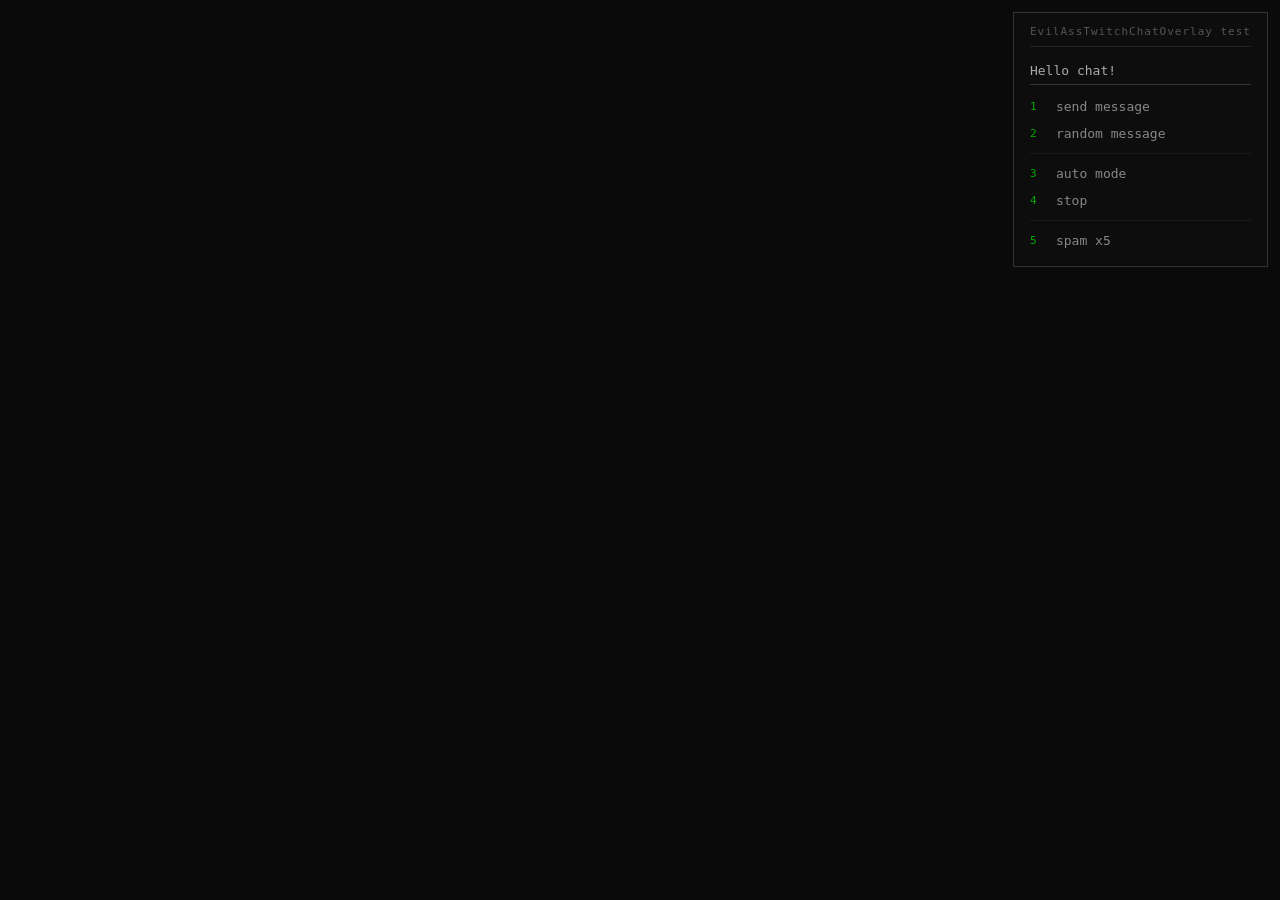
<file: test.html>
<!DOCTYPE html>
<html lang="en">
<head>
    <meta charset="UTF-8">
    <meta name="viewport" content="width=device-width, initial-scale=1.0">
    <title>test</title>
    <link rel="stylesheet" href="style.css">
    <style>
        body { background-color: #0a0a0a; }
        #test-controls {
            position: fixed;
            top: 12px;
            right: 12px;
            background: #0d0d0d;
            border: 1px solid #333;
            padding: 12px 16px;
            z-index: 1000;
            font-family: 'Consolas', 'Monaco', monospace;
            font-size: 13px;
            color: #888;
            min-width: 200px;
        }
        #test-controls .header {
            color: #555;
            border-bottom: 1px solid #222;
            padding-bottom: 8px;
            margin-bottom: 10px;
            font-size: 11px;
            letter-spacing: 1px;
        }
        #test-controls .cmd {
            padding: 6px 0;
            cursor: pointer;
            transition: color 0.15s;
            display: flex;
            align-items: center;
            gap: 8px;
        }
        #test-controls .cmd:hover { color: #fff; }
        #test-controls .cmd:active { color: #0f0; }
        #test-controls .key {
            color: #0a0;
            font-size: 11px;
            min-width: 18px;
        }
        #test-controls .cmd:hover .key { color: #0f0; }
        #test-controls input {
            background: transparent;
            border: none;
            border-bottom: 1px solid #333;
            color: #aaa;
            font-family: inherit;
            font-size: 13px;
            padding: 6px 0;
            width: 100%;
            outline: none;
            margin-bottom: 8px;
        }
        #test-controls input:focus {
            border-color: #0a0;
            color: #fff;
        }
        #test-controls input::placeholder { color: #444; }
        #test-controls .sep {
            border-top: 1px solid #1a1a1a;
            margin: 6px 0;
        }
    </style>
</head>
<body>
    <div id="test-controls">
        <div class="header">EvilAssTwitchChatOverlay test</div>
        <input type="text" id="test-message" placeholder="> enter message..." value="Hello chat!">
        <div class="cmd" onclick="sendTestMessage()"><span class="key">1</span> send message</div>
        <div class="cmd" onclick="sendRandomMessage()"><span class="key">2</span> random message</div>
        <div class="sep"></div>
        <div class="cmd" onclick="startAutoMessages()"><span class="key">3</span> auto mode</div>
        <div class="cmd" onclick="stopAutoMessages()"><span class="key">4</span> stop</div>
        <div class="sep"></div>
        <div class="cmd" onclick="sendSpam()"><span class="key">5</span> spam x5</div>
    </div>

    <div id="chat-container"></div>

    <script src="config.js"></script>
    <script src="badges.js"></script>
    <script>
        const tmi = {
            Client: function() {
                return {
                    connect: () => Promise.resolve(),
                    on: () => {}
                };
            }
        };
    </script>
    <script src="script.js"></script>
    <script>
        const testUsers = [
            { name: 'xQc', color: '#B00B', badges: { partner: '1' } },
            { name: 'kven228', color: '#1488', badges: { moderator: '1' } },
            { name: 'MaximilianMus', color: '#ffffff', badges: { vip: '1' } },
            { name: 'ehchobyah', color: '#0012ed', badges: { no_video: '1' } },
            { name: 'Kaktoos_', color: '#ffd700', badges: { moderator: '1', premium: '1' } },
            { name: 'HoneyMad', color: '#9400d3', badges: { partner: '1' } },
            { name: 'yoj___', color: '#00ced1', badges: { founder: '1' } },
            { name: 'SKIBIDIkeekysRIZZLER', color: '#f67', badges: { broadcaster: '1' } },
        ];

        const testMessages = [
            'keekSmash',
            'DIESOFCRINGE',
            'kok ahuel',
            'Shiza',
            'hi nigjga help me',
            'hey grok is this true?',
            'is this ur mom? LOL',
            'did you see that? O_O',
            'enjoy the rising price of life u already cant afford drug',
            'could the mongolian army stop prime Haru Urara? sisyphus',
            'moid moid go away grape my life another day agaDespair',
            'tell me a halal way to die faster ITSOVER',
            'Adolf (He/Tler) Socialist, Vegan, #AJAB uuh',
            'I died at Epsteins Island and Reincarnated as a 200 y.o little girl ',
            'hey men and the are pigs xdd',
            '@grok now make her wear less clothes',
            'how c++ ninjas look at u when their 6000000 line program runs 0.00676967 secs faster that ur 2 line python script soySmug',
        ];

        let autoInterval = null;

        function getRandomUser() {
            return testUsers[Math.floor(Math.random() * testUsers.length)];
        }

        function getRandomMessage() {
            return testMessages[Math.floor(Math.random() * testMessages.length)];
        }

        function sendTestMessage() {
            const user = getRandomUser();
            const message = document.getElementById('test-message').value || 'test';
            addMessage(user.name, user.color, message, null, user.badges);
            playMessageSound();
        }

        function sendRandomMessage() {
            const user = getRandomUser();
            const message = getRandomMessage();
            addMessage(user.name, user.color, message, null, user.badges);
            playMessageSound();
        }

        function startAutoMessages() {
            stopAutoMessages();
            autoInterval = setInterval(sendRandomMessage, 1000);
        }

        function stopAutoMessages() {
            if (autoInterval) {
                clearInterval(autoInterval);
                autoInterval = null;
            }
        }

        function sendSpam() {
            for (let i = 0; i < 5; i++) {
                setTimeout(() => sendRandomMessage(), i * 150);
            }
        }

        document.addEventListener('keydown', (e) => {
            if (document.activeElement.tagName === 'INPUT') return;
            switch(e.key) {
                case '1': sendTestMessage(); break;
                case '2': sendRandomMessage(); break;
                case '3': startAutoMessages(); break;
                case '4': stopAutoMessages(); break;
                case '5': sendSpam(); break;
            }
        });
    </script>
</body>
</html>
</file>
<file: style.css>
@font-face {
    font-family: 'Russo One';
    src: url('fonts/russo_one.ttf') format('truetype');
}

body {
    background-color: transparent;
    font-family: 'Russo One', sans-serif;
    color: white;
    margin: 0;
    overflow: hidden;
}

#chat-container {
    position: absolute;
    bottom: 0;
    left: 0;
    right: 0;
    padding: 6px;
    display: flex;
    flex-direction: column;
    justify-content: flex-end;
}

.chat-message {
    font-family: Russo One;
    font-size: 28px;
    margin-top: 5px;
    padding: 8px 12px;
    background-color: rgba(55, 61, 89, 0.75);
    width: fit-content;
    will-change: transform, opacity, filter;
    line-height: 1.3;
    transition: transform 0.35s cubic-bezier(0.4, 0, 0.2, 1),
                opacity 0.35s ease,
                filter 0.35s ease;
    filter: blur(0);
}

.username {
    font-weight: 600;
    margin-right: 6px;
}

.chat-emote {
    height: 1.3em;
    vertical-align: middle;
    margin: -0.2em 2px 0;
}

.chat-badge {
    height: 1.1em;
    vertical-align: middle;
    margin-right: 4px;
}

.chat-message.entering {
    opacity: 0;
    transform: translateY(30px);
    transition: none;
}
</file>
